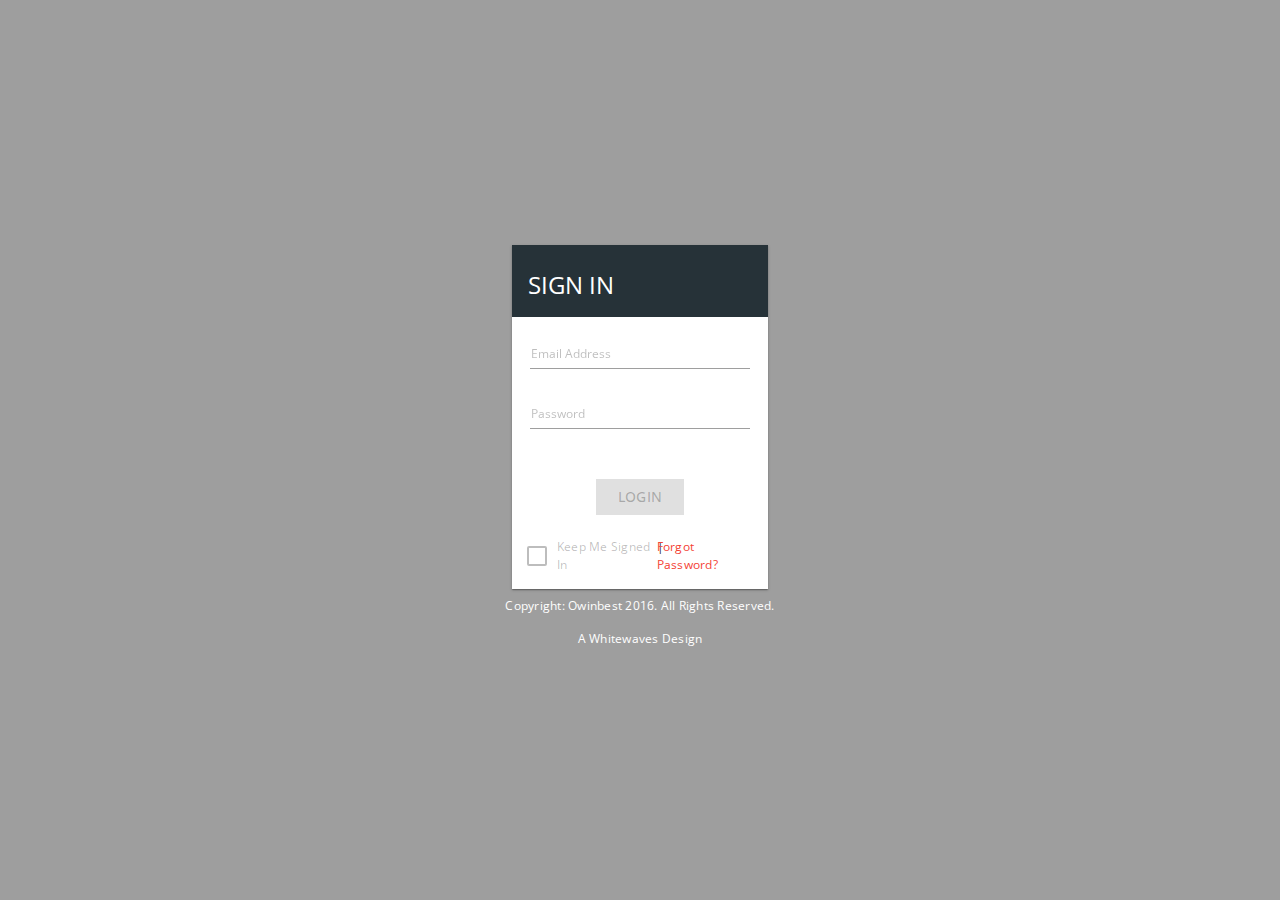
<file: index.html>
<!DOCTYPE html>
<html lang="en">
    <head>
        <title>Owinbest Cable App</title>

        <meta charset="utf-8">
        <meta http-equiv="X-UA-Compatible" content="IE=edge">
        <meta name="description" content="">
        <meta name="viewport" content="initial-scale=1, maximum-scale=1, user-scalable=no" />

        <link rel="stylesheet" href="assets/css/loading-bar.min.css">
        <link rel="stylesheet" href="assets/css/materialize.min.css">
        <link rel="stylesheet" href="assets/css/angular-material.min.css">
        <link rel="stylesheet" href="assets/css/angular-material-icons.css">
        <link rel="stylesheet" href="assets/css/docs.css">

        <style type="text/css">
            /**
             * Hide when Angular is not yet loaded and initialized
             */
            [ng\:cloak], [ng-cloak], [data-ng-cloak], [x-ng-cloak], .ng-cloak, .x-ng-cloak {
                display: none !important;
            }
        </style>
    </head>
    <body ng-app="wwApp" ng-controller="AppCtrl as app" ui-view>

        <!-- Application Library Scripts -->
        <script src="assets/scripts/angular.min.js"></script>
        <script src="assets/scripts/angular-animate.min.js"></script>
        <script src="assets/scripts/angular-aria.min.js"></script>
        <script src="assets/scripts/angular-messages.min.js"></script>
        <script src="assets/scripts/angular-material.min.js"></script>
        <script src="assets/scripts/angular-jwt.min.js"></script>
        <script src="assets/scripts/angular-storage.min.js"></script>
        <script src="assets/scripts/angular-ui-router.min.js"></script>
        <script src="assets/scripts/angular-material-icons.min.js"></script>
        <script src="assets/scripts/loading-bar.min.js"></script>

        <!-- Application Modules -->
        <script src="app/app.module.js"></script>
        <script src="app/app.constant.js"></script>
        <script src="app/app.materialTheme.config.js"></script>
        <script src="app/app.route.config.js"></script>
        <script src="app/app.config.js"></script>
        <script src="app/app.run.js"></script>

        <!-- Application Services -->
        <script src="app/services/authService.js"></script>
        <script src="app/services/authInterceptor.js"></script>

        <!-- Application Controllers -->
        <script src="app/controllers/appController.js"></script>
    </body>
</html>
</file>
<file: assets/css/angular-material-icons.css>
/*!
 * Angular Material Design
 * https://github.com/angular/material
 * @license MIT
 * v0.9.7
 */
/* mixin definition ; sets LTR and RTL within the same style call */

md-autocomplete button ng-md-icon {
    position: absolute;
    top: 50%;
    left: 50%;
    -webkit-transform: translate3d(-50%, -50%, 0) scale(0.9);
    transform: translate3d(-50%, -50%, 0) scale(0.9);
}

md-autocomplete button ng-md-icon path {
    stroke-width: 0;
}

.md-button.ng-md-icon {
    padding: 0;
    background: none;
}

.md-button.md-fab ng-md-icon {
    margin-top: 0;
}

md-checkbox .ng-md-icon {
    transition: 240ms;
    position: absolute;
    top: 0;
    left: 0;
    width: 18px;
    height: 18px;
    border: 2px solid;
    border-radius: 2px;
}

md-checkbox.md-checked .ng-md-icon {
    border: none;
}

md-checkbox.md-checked .ng-md-icon:after {
    -webkit-transform: rotate(45deg);
    transform: rotate(45deg);
    position: absolute;
    left: 6px;
    top: 2px;
    display: table;
    width: 6px;
    height: 12px;
    border: 2px solid;
    border-top: 0;
    border-left: 0;
    content: '';
}

.md-chips .md-chip .md-chip-remove ng-md-icon {
    height: 18px;
    width: 18px;
    position: absolute;
    top: 50%;
    left: 50%;
    -webkit-transform: translate3d(-50%, -50%, 0);
    transform: translate3d(-50%, -50%, 0);
}

ng-md-icon {
    margin: auto;
    background-repeat: no-repeat no-repeat;
    display: inline-block;
    vertical-align: middle;
    fill: currentColor;
    height: 24px;
    width: 24px;
}

ng-md-icon svg {
    pointer-events: none;
    display: block;
}

ng-md-icon[md-font-icon] {
    line-height: 1;
    width: auto;
}

md-input-container > ng-md-icon {
    position: absolute;
    top: 5px;
    left: 2px;
}

md-input-container > ng-md-icon + input {
    margin-left: 36px;
}

md-input-container.md-icon-float > ng-md-icon {
    top: 26px;
    left: 2px;
}

md-input-container.md-icon-float > ng-md-icon + input {
    margin-left: 36px;
}

@media screen and (-ms-high-contrast: active) {
    md-input-container.md-default-theme > ng-md-icon {
        fill: #fff;
    }
}

md-list-item > div.md-primary > ng-md-icon,
md-list-item > div.md-secondary > ng-md-icon,
md-list-item > ng-md-icon:first-child,
md-list-item > ng-md-icon.md-secondary,
md-list-item .md-list-item-inner > div.md-primary > ng-md-icon,
md-list-item .md-list-item-inner > div.md-secondary > ng-md-icon,
md-list-item .md-list-item-inner > ng-md-icon:first-child,
md-list-item .md-list-item-inner > ng-md-icon.md-secondary {
    width: 24px;
    margin-top: 16px;
    margin-bottom: 12px;
    box-sizing: content-box;
}

md-list-item > ng-md-icon:first-child,
md-list-item .md-list-item-inner > ng-md-icon:first-child {
    margin-right: 32px;
}

md-list-item.md-2-line > ng-md-icon:first-child,
md-list-item.md-2-line > .md-no-style > ng-md-icon:first-child {
    -webkit-align-self: flex-start;
    -ms-flex-item-align: start;
    align-self: flex-start;
}

md-list-item.md-3-line > ng-md-icon:first-child,
md-list-item.md-3-line > .md-no-style > ng-md-icon:first-child {
    margin-top: 16px;
}

md-tabs-wrapper md-prev-button ng-md-icon,
md-tabs-wrapper md-next-button ng-md-icon {
    position: absolute;
    top: 50%;
    left: 50%;
    -webkit-transform: translate3d(-50%, -50%, 0);
    transform: translate3d(-50%, -50%, 0);
}

md-tabs-wrapper md-next-button ng-md-icon {
    -webkit-transform: translate3d(-50%, -50%, 0) rotate(180deg);
    transform: translate3d(-50%, -50%, 0) rotate(180deg);
}
</file>
<file: assets/css/docs.css>
@import url(https://fonts.googleapis.com/css?family=Lato:100,300|Open+Sans+Condensed:300);
body {
  font-family: 'Open Sans Condensed', sans-serif;
  background-color: #9e9e9e !important; }

.radius-0 {
  border-radius: 0 !important; }

.margin-b-0 {
  margin-bottom: 0 !important; }

.margin-t-0 {
  margin-top: 0 !important; }

.padding-left-right-15px {
  padding: 0 15px !important; }

.padding-15 {
  padding: 15px !important; }

/* ===================================
    Margin
====================================== */
.margin-one {
  margin-top: 1% !important;
  margin-bottom: 1% !important; }

.margin-two {
  margin-top: 2% !important;
  margin-bottom: 2% !important; }

.margin-three {
  margin-top: 3% !important;
  margin-bottom: 3% !important; }

.margin-four {
  margin-top: 4% !important;
  margin-bottom: 4% !important; }

.margin-five {
  margin-top: 5% !important;
  margin-bottom: 5% !important; }

.margin-six {
  margin-top: 5% !important;
  margin-bottom: 0 !important; }

.margin-seven {
  margin-top: 7.8% !important;
  margin-bottom: 5% !important; }

.margin-eight {
  margin-top: 8% !important;
  margin-bottom: 8% !important; }

.margin-nine {
  margin-top: 9% !important;
  margin-bottom: 9% !important; }

.margin-ten {
  margin-top: 10% !important;
  margin-bottom: 10% !important; }

.margin-eleven {
  margin-top: 22% !important;
  margin-bottom: 22% !important; }

.margin-right-four {
  margin-right: 4% !important; }

.margin-right-five {
  margin-right: 5% !important; }

.margin-right-six {
  margin-right: 6% !important; }

.margin-right-seven {
  margin-right: 7% !important; }

.margin-right-eight {
  margin-right: 8% !important; }

.margin-right-nine {
  margin-right: 9% !important; }

.margin-right-ten {
  margin-right: 10% !important; }

.margin-top-section {
  margin-top: 96px; }

.margin-left-right-one {
  margin-right: 6% !important;
  margin-left: 6% !important; }

.margin-two-bottom {
  margin-bottom: 2% !important; }

.margin-four-bottom {
  margin-bottom: 4% !important; }

.margin-five-bottom {
  margin-bottom: 5% !important; }

.margin-ten-bottom {
  margin-bottom: 10% !important; }

.no-margin {
  margin: 0 !important; }

.no-margin-lr {
  margin-left: 0 !important;
  margin-right: 0 !important; }

.no-margin-top {
  margin-top: 0 !important; }

.no-margin-bottom {
  margin-bottom: 0 !important; }

.no-margin-left {
  margin-left: 0 !important; }

.no-margin-right {
  margin-right: 0 !important; }

.margin-bottom {
  margin-bottom: 60px; }

md-input-container {
  width: 100% !important; }
</file>
<file: assets/css/loading-bar.min.css>
#loading-bar,#loading-bar-spinner{pointer-events:none;-webkit-pointer-events:none;-webkit-transition:350ms linear all;-moz-transition:350ms linear all;-o-transition:350ms linear all;transition:350ms linear all}#loading-bar-spinner.ng-enter,#loading-bar-spinner.ng-leave.ng-leave-active,#loading-bar.ng-enter,#loading-bar.ng-leave.ng-leave-active{opacity:0}#loading-bar-spinner.ng-enter.ng-enter-active,#loading-bar-spinner.ng-leave,#loading-bar.ng-enter.ng-enter-active,#loading-bar.ng-leave{opacity:1}#loading-bar .bar{-webkit-transition:width 350ms;-moz-transition:width 350ms;-o-transition:width 350ms;transition:width 350ms;background:#29d;position:fixed;z-index:10002;top:0;left:0;width:100%;height:2px;border-bottom-right-radius:1px;border-top-right-radius:1px}#loading-bar .peg{position:absolute;width:70px;right:0;top:0;height:2px;opacity:.45;-moz-box-shadow:#29d 1px 0 6px 1px;-ms-box-shadow:#29d 1px 0 6px 1px;-webkit-box-shadow:#29d 1px 0 6px 1px;box-shadow:#29d 1px 0 6px 1px;-moz-border-radius:100%;-webkit-border-radius:100%;border-radius:100%}#loading-bar-spinner{display:block;position:fixed;z-index:10002;top:10px;left:10px}#loading-bar-spinner .spinner-icon{width:14px;height:14px;border:2px solid transparent;border-top-color:#29d;border-left-color:#29d;border-radius:50%;-webkit-animation:loading-bar-spinner 400ms linear infinite;-moz-animation:loading-bar-spinner 400ms linear infinite;-ms-animation:loading-bar-spinner 400ms linear infinite;-o-animation:loading-bar-spinner 400ms linear infinite;animation:loading-bar-spinner 400ms linear infinite}@-webkit-keyframes loading-bar-spinner{0%{-webkit-transform:rotate(0);transform:rotate(0)}100%{-webkit-transform:rotate(360deg);transform:rotate(360deg)}}@-moz-keyframes loading-bar-spinner{0%{-moz-transform:rotate(0);transform:rotate(0)}100%{-moz-transform:rotate(360deg);transform:rotate(360deg)}}@-o-keyframes loading-bar-spinner{0%{-o-transform:rotate(0);transform:rotate(0)}100%{-o-transform:rotate(360deg);transform:rotate(360deg)}}@-ms-keyframes loading-bar-spinner{0%{-ms-transform:rotate(0);transform:rotate(0)}100%{-ms-transform:rotate(360deg);transform:rotate(360deg)}}@keyframes loading-bar-spinner{0%{transform:rotate(0)}100%{transform:rotate(360deg)}}
</file>
